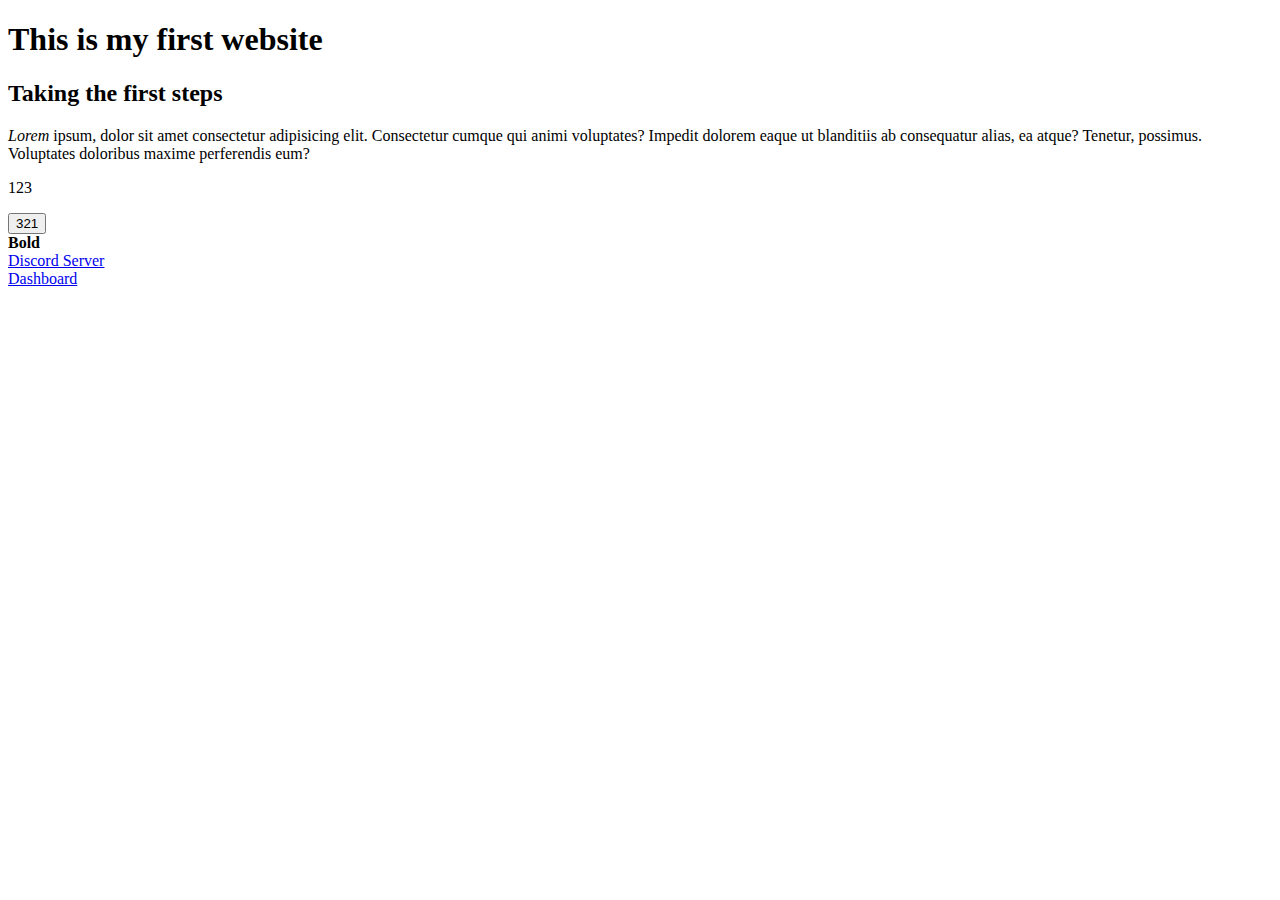
<file: index.html>
<!DOCTYPE html>
<html lang="en">
  <head>
    <meta charset="UTF-8" />
    <meta http-equiv="X-UA-Compatible" content="IE=edge" />
    <meta name="viewport" content="width=device-width, initial-scale=1.0" />
    <title>Document</title>
  </head>
  <body>
    <h1>This is my first website</h1>
    <h2>Taking the first steps</h2>
    <p>
      <i>Lorem</i> ipsum, dolor sit amet consectetur adipisicing elit.
      Consectetur cumque qui animi voluptates? Impedit dolorem eaque ut
      blanditiis ab consequatur alias, ea atque? Tenetur, possimus. Voluptates
      doloribus maxime perferendis eum?
    </p>
    <p>123</p>
    <button>321</button>
    <div>
      <b>Bold</b>
    </div>
    <a href="https://discord.gg/frontend" target="_blank">Discord Server</a>
    <div>
      <a href="/test/dashboard.html" target="_blank">Dashboard</a>
    </div>
  </body>
</html>
</file>
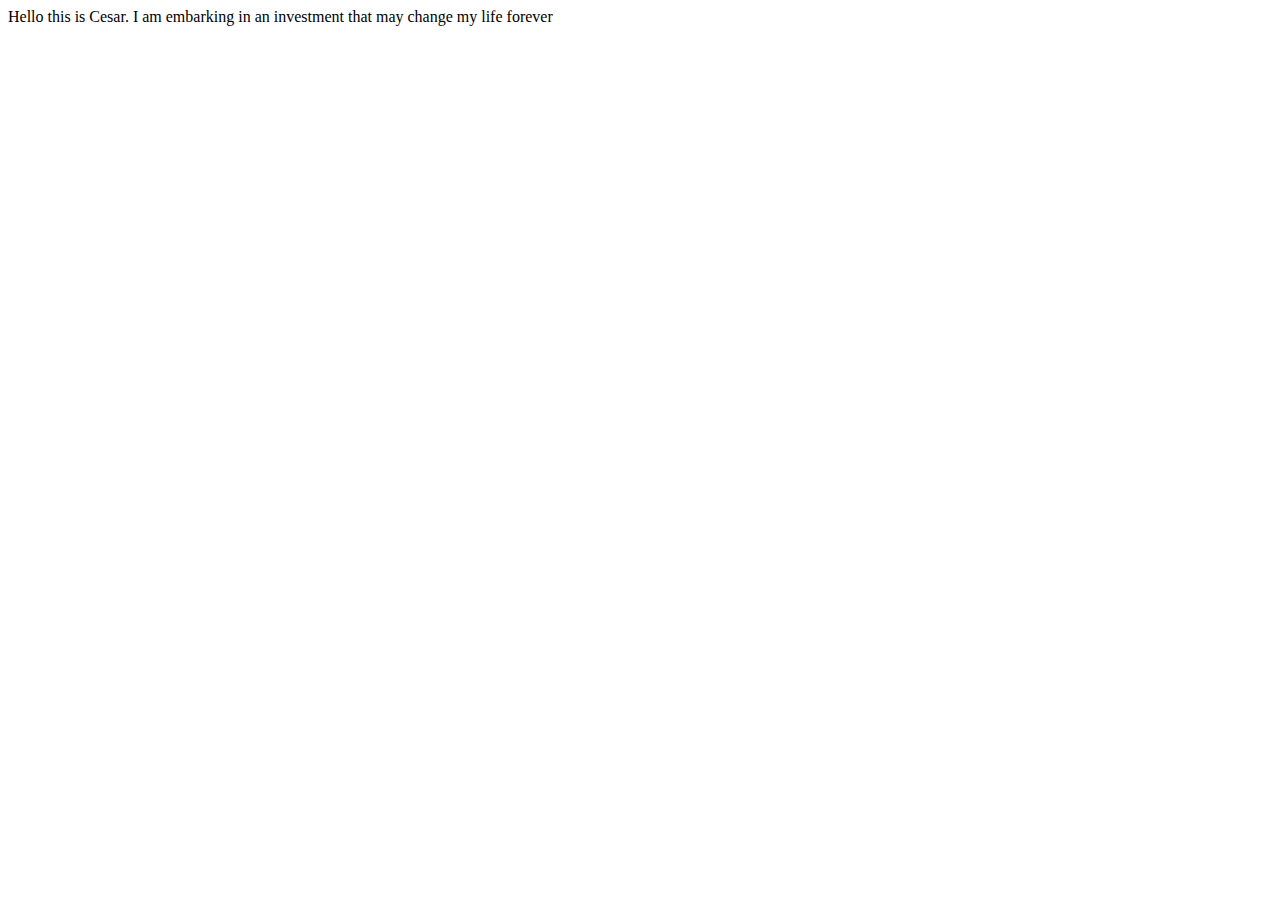
<file: init.html>
<!DOCTYPE html>
<html lang="en">
<head>
    <meta charset="UTF-8">
    <meta http-equiv="X-UA-Compatible" content="IE=edge">
    <meta name="viewport" content="width=device-width, initial-scale=1.0">
    <title>Document</title>
</head>

<body>
    Hello this is Cesar. I am embarking in an investment that may change my life forever
</body>

</html>
</file>
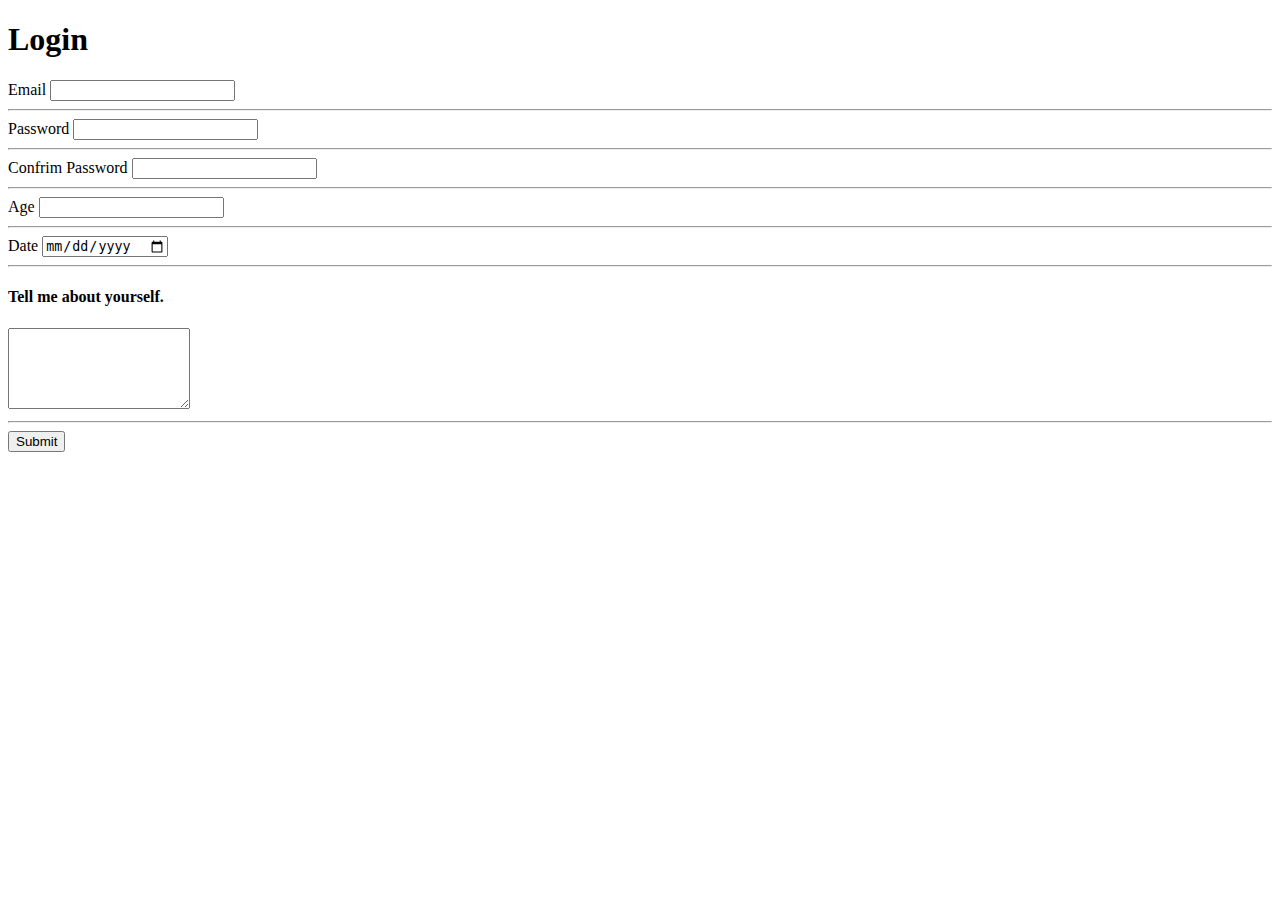
<file: login.html>
<!DOCTYPE html>
<html lang="en">
  <head>
    <meta charset="UTF-8" />
    <meta http-equiv="X-UA-Compatible" content="IE=edge" />
    <meta name="viewport" content="width=device-width, initial-scale=1.0" />
    <title>Document</title>
  </head>
  <body>
    <h1>Login</h1>
    <form>
      <div>
        <label>Email</label>
        <input type="email" required />
      </div>
      <hr>
      <div>
        <label>Password</label>
        <input type="password" required />
      </div>
      <hr>
      <div>
        <label>Confrim <span>Password</span></label>
        <input type="password" required />
      </div>
      <hr>
      <div>
        <label>Age</label>
        <input type="number" required />
      </div>
      <hr>
      <div>
        <label>Date</label>
        <input type="date" required />
      </div>
      <hr>
      <div>
        <h4>Tell me about yourself.</h4>
        <textarea rows="5"> </textarea>
      </div>
      <hr>
      <button>Submit</button>
    </form>
  </body>
</html>
</file>
